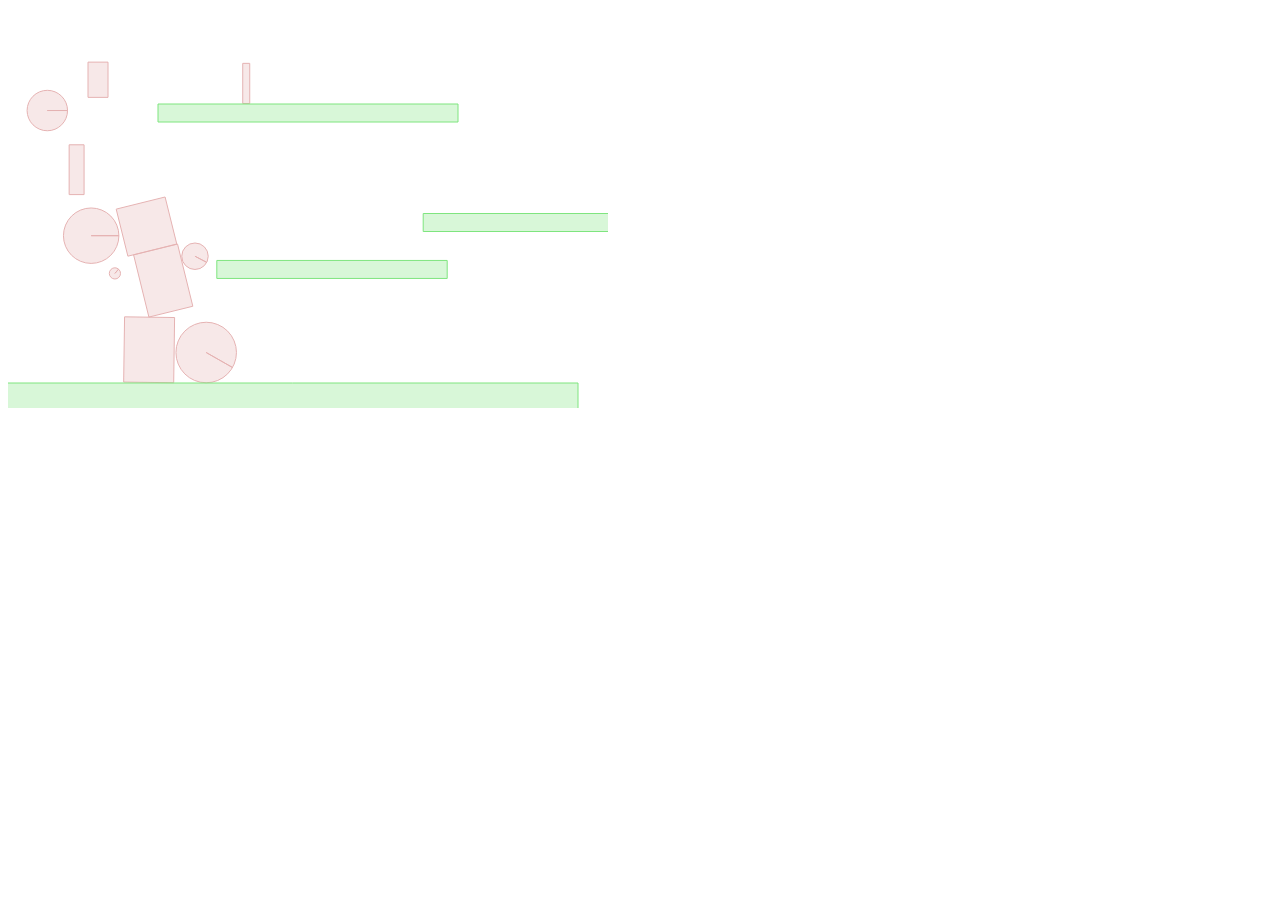
<file: 2dJPackPlat/index.html>
<!DOCTYPE html>
<html>
   <head>
      <title>2djetpackplatformer</title>
   <script type="text/javascript" src="js/Box2d.js"></script>
   </head>
   <body onload="init();">
      <canvas id="canvas" width="600" height="400"></canvas>
   <script type="text/javascript">
      var world;
      
      function init() {
         var   b2Vec2 = Box2D.Common.Math.b2Vec2
         	,	b2BodyDef = Box2D.Dynamics.b2BodyDef
         	,	b2Body = Box2D.Dynamics.b2Body
         	,	b2FixtureDef = Box2D.Dynamics.b2FixtureDef
         	,	b2Fixture = Box2D.Dynamics.b2Fixture
         	,	b2World = Box2D.Dynamics.b2World
         	,	b2MassData = Box2D.Collision.Shapes.b2MassData
         	,	b2PolygonShape = Box2D.Collision.Shapes.b2PolygonShape
         	,	b2CircleShape = Box2D.Collision.Shapes.b2CircleShape
         	,	b2DebugDraw = Box2D.Dynamics.b2DebugDraw
            ;
         
         world = new b2World(
               new b2Vec2(0, 10)    //gravity
            ,  false                 //allow sleep
         );
         
         var fixDef = new b2FixtureDef;
         fixDef.density = 1.0;
         fixDef.friction = 0.5;
         fixDef.restitution = 0.2;
         
         var bodyDef = new b2BodyDef;
         
         //create ground
         bodyDef.type = b2Body.b2_staticBody;
         bodyDef.position.x = 9;
         bodyDef.position.y = 13;
         fixDef.shape = new b2PolygonShape;
         fixDef.shape.SetAsBox(10, 0.5);
         world.CreateBody(bodyDef).CreateFixture(fixDef);
         
         bodyDef.position.x = 10;
         bodyDef.position.y = 3.5;
         fixDef.shape = new b2PolygonShape;
         fixDef.shape.SetAsBox(5, 0.3);
         world.CreateBody(bodyDef).CreateFixture(fixDef);
         
         bodyDef.position.x = 10.8;
         bodyDef.position.y = 8.715;
         fixDef.shape = new b2PolygonShape;
         fixDef.shape.SetAsBox(3.84, 0.3);
         world.CreateBody(bodyDef).CreateFixture(fixDef);
         
         bodyDef.position.x = 17.68;
         bodyDef.position.y = 7.15;
         fixDef.shape = new b2PolygonShape;
         fixDef.shape.SetAsBox(3.84, 0.3);
         world.CreateBody(bodyDef).CreateFixture(fixDef);
         
         
         var fixDef_Hero = new b2FixtureDef;
         fixDef_Hero.density = 1.0;
         fixDef_Hero.friction = 0.5;
         fixDef_Hero.restitution = .2;
    
    
         var bodyDef_Hero = new b2BodyDef;
         fixDef_Hero.shape = new b2PolygonShape;
         fixDef_Hero.shape.SetAsBox(2/6,3.5234/6);
         bodyDef_Hero.type = b2Body.b2_dynamicBody;
         bodyDef_Hero.position.x = 3;
         bodyDef_Hero.position.y = 0;  
    
    
    //body and fixture creation
         Hero = world.CreateBody(bodyDef_Hero);
         Hero.CreateFixture(fixDef_Hero);
         //create some objects
         bodyDef.type = b2Body.b2_dynamicBody;
         for(var i = 0; i < 10; ++i) {
            if(Math.random() > 0.5) {
               fixDef.shape = new b2PolygonShape;
               fixDef.shape.SetAsBox(
                     Math.random() + 0.1 //half width
                  ,  Math.random() + 0.1 //half height
               );
            } else {
               fixDef.shape = new b2CircleShape(
                  Math.random() + 0.1 //radius
               );
            }
            bodyDef.position.x = Math.random() * 10;
            bodyDef.position.y = Math.random() * 10;
            world.CreateBody(bodyDef).CreateFixture(fixDef);
         }
         
         //setup debug draw
         var debugDraw = new b2DebugDraw();
			debugDraw.SetSprite(document.getElementById("canvas").getContext("2d"));
			debugDraw.SetDrawScale(30.0);
			debugDraw.SetFillAlpha(0.3);
			debugDraw.SetLineThickness(1.0);
			debugDraw.SetFlags(b2DebugDraw.e_shapeBit | b2DebugDraw.e_jointBit);
			world.SetDebugDraw(debugDraw);
         
         window.setInterval(update, 1000 / 60);
         lim={x: 2, y: 3};
        li= {x: 0, y: 0};
        Hero.SetFixedRotation(1)
        th= {
            i: false,
            d: false,
            a: false,
            b: false
        }
        document.addEventListener("keydown", function(z){ 
        	if(z.keyCode == 37)th.i=true; 
        	if(z.keyCode == 39)th.d=true; 
        	if(z.keyCode == 38)th.a=true; 
        	if(z.keyCode == 40)th.b=true; 
        }); 
        document.addEventListener("keyup", function(z){ 
        	if(z.keyCode == 37)th.i=false; 
        	if(z.keyCode == 39)th.d=false; 
        	if(z.keyCode == 38)th.a=false; 
        	if(z.keyCode == 40)th.b=false; 
        }); 
         window.addEventListener("keydown", onKeyDown, false);
         function onKeyDown(e) {

            
            li= {x: 0, y: 0};
            if(th.b){
                li.y= 7.55
            }
            if(th.a){
                li.y= -7.55
            }
            if(th.i){
                li.x= -4.7
            }
            if(th.d){
                li.x= 4.7
            }
            Hero.SetLinearVelocity(new b2Vec2(li.x,li.y));
            if(Hero.m_contactList!= null){
            }
            if(![37, 39].indexOf(e.keyCode)+1){
                
            }
            if(![40, 38].indexOf(e.keyCode)+1){
                 
            }
            
         }
      };
      
      function update() {
         world.Step(
               1 / 60   //frame-rate
            ,  10       //velocity iterations
            ,  10       //position iterations
         );
         world.DrawDebugData();
         world.ClearForces();
      };{
        world.Step(1 / 60, 10, 10);
        world.DrawDebugData();
        world.ClearForces();
        
     }
   
   </script>
   
   
   </body>
</html>
</file>
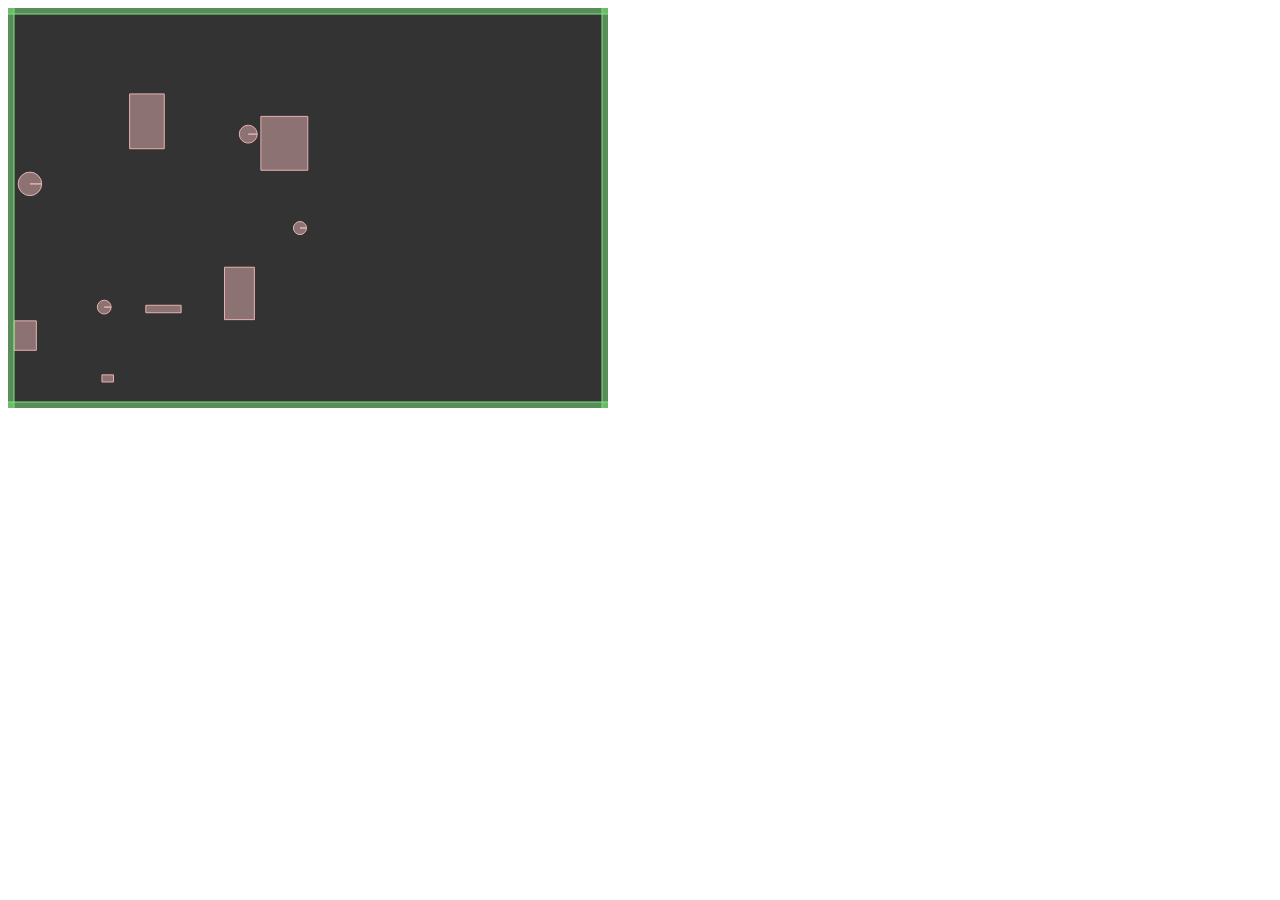
<file: 2dJPackPlat/test.html>
<!DOCTYPE html>
<html>
   <head>
      <title>Box2dWeb Demo</title>
   </head>
   <body onload="init();">
      <canvas id="canvas" width="600" height="400" style="background-color:#333333;" ></canvas>
   </body>
   <script type="text/javascript" src="js/Box2d.js"></script>
   <script type="text/javascript">
      
      function init() {
         var   b2Vec2 = Box2D.Common.Math.b2Vec2
            ,  b2AABB = Box2D.Collision.b2AABB
         	,	b2BodyDef = Box2D.Dynamics.b2BodyDef
         	,	b2Body = Box2D.Dynamics.b2Body
         	,	b2FixtureDef = Box2D.Dynamics.b2FixtureDef
         	,	b2Fixture = Box2D.Dynamics.b2Fixture
         	,	b2World = Box2D.Dynamics.b2World
         	,	b2MassData = Box2D.Collision.Shapes.b2MassData
         	,	b2PolygonShape = Box2D.Collision.Shapes.b2PolygonShape
         	,	b2CircleShape = Box2D.Collision.Shapes.b2CircleShape
         	,	b2DebugDraw = Box2D.Dynamics.b2DebugDraw
            ,  b2MouseJointDef =  Box2D.Dynamics.Joints.b2MouseJointDef
            ;
         
         var world = new b2World(
               new b2Vec2(0, 10)    //gravity
            ,  true                 //allow sleep
         );
         
         var fixDef = new b2FixtureDef;
         fixDef.density = 1.0;
         fixDef.friction = 0.5;
         fixDef.restitution = 0.2;
         
         var bodyDef = new b2BodyDef;
         
         //create ground
         bodyDef.type = b2Body.b2_staticBody;
         fixDef.shape = new b2PolygonShape;
         fixDef.shape.SetAsBox(20, 2);
         bodyDef.position.Set(10, 400 / 30 + 1.8);
         world.CreateBody(bodyDef).CreateFixture(fixDef);
         bodyDef.position.Set(10, -1.8);
         world.CreateBody(bodyDef).CreateFixture(fixDef);
         fixDef.shape.SetAsBox(2, 14);
         bodyDef.position.Set(-1.8, 13);
         world.CreateBody(bodyDef).CreateFixture(fixDef);
         bodyDef.position.Set(21.8, 13);
         world.CreateBody(bodyDef).CreateFixture(fixDef);
         
         
         //create some objects
         bodyDef.type = b2Body.b2_dynamicBody;
         for(var i = 0; i < 10; ++i) {
            if(Math.random() > 0.5) {
               fixDef.shape = new b2PolygonShape;
               fixDef.shape.SetAsBox(
                     Math.random() + 0.1 //half width
                  ,  Math.random() + 0.1 //half height
               );
            } else {
               fixDef.shape = new b2CircleShape(
                  Math.random() + 0.1 //radius
               );
            }
            bodyDef.position.x = Math.random() * 10;
            bodyDef.position.y = Math.random() * 10;
            world.CreateBody(bodyDef).CreateFixture(fixDef);
         }
         
         //setup debug draw
         var debugDraw = new b2DebugDraw();
			debugDraw.SetSprite(document.getElementById("canvas").getContext("2d"));
			debugDraw.SetDrawScale(30.0);
			debugDraw.SetFillAlpha(0.5);
			debugDraw.SetLineThickness(1.0);
			debugDraw.SetFlags(b2DebugDraw.e_shapeBit | b2DebugDraw.e_jointBit);
			world.SetDebugDraw(debugDraw);
         
         window.setInterval(update, 1000 / 60);
         
         //mouse
         
         var mouseX, mouseY, mousePVec, isMouseDown, selectedBody, mouseJoint;
         var canvasPosition = getElementPosition(document.getElementById("canvas"));
         
         function handleMouseDown(e) {
            isMouseDown = true;
            handleMouseMove(e);
            document.addEventListener("mousemove", handleMouseMove, true);
            document.addEventListener("touchmove", handleMouseMove, true);
         }
         
         document.addEventListener("mousedown", handleMouseDown, true);
         document.addEventListener("touchstart", handleMouseDown, true);
         
         function handleMouseUp() {
            document.removeEventListener("mousemove", handleMouseMove, true);
            document.removeEventListener("touchmove", handleMouseMove, true);
            isMouseDown = false;
            mouseX = undefined;
            mouseY = undefined;
         }
         
         document.addEventListener("mouseup", handleMouseUp, true);
         document.addEventListener("touchend", handleMouseUp, true);
         
         function handleMouseMove(e) {
            var clientX, clientY;
            if(e.clientX)
            {
               clientX = e.clientX;
               clientY = e.clientY;
            }
            else if(e.changedTouches && e.changedTouches.length > 0)
            {
               var touch = e.changedTouches[e.changedTouches.length - 1];
               clientX = touch.clientX;
               clientY = touch.clientY;
            }
            else
            {
               return;
            }
            mouseX = (clientX - canvasPosition.x) / 30;
            mouseY = (clientY - canvasPosition.y) / 30;
            e.preventDefault();
         };
         
         function getBodyAtMouse() {
            mousePVec = new b2Vec2(mouseX, mouseY);
            var aabb = new b2AABB();
            aabb.lowerBound.Set(mouseX - 0.001, mouseY - 0.001);
            aabb.upperBound.Set(mouseX + 0.001, mouseY + 0.001);
            
            // Query the world for overlapping shapes.

            selectedBody = null;
            world.QueryAABB(getBodyCB, aabb);
            return selectedBody;
         }

         function getBodyCB(fixture) {
            if(fixture.GetBody().GetType() != b2Body.b2_staticBody) {
               if(fixture.GetShape().TestPoint(fixture.GetBody().GetTransform(), mousePVec)) {
                  selectedBody = fixture.GetBody();
                  return false;
               }
            }
            return true;
         }
         
         //update
         
         function update() {
         
            if(isMouseDown && (!mouseJoint)) {
               var body = getBodyAtMouse();
               if(body) {
                  var md = new b2MouseJointDef();
                  md.bodyA = world.GetGroundBody();
                  md.bodyB = body;
                  md.target.Set(mouseX, mouseY);
                  md.collideConnected = true;
                  md.maxForce = 300.0 * body.GetMass();
                  mouseJoint = world.CreateJoint(md);
                  body.SetAwake(true);
               }
            }
            
            if(mouseJoint) {
               if(isMouseDown) {
                  mouseJoint.SetTarget(new b2Vec2(mouseX, mouseY));
               } else {
                  world.DestroyJoint(mouseJoint);
                  mouseJoint = null;
               }
            }
         
            world.Step(1 / 60, 10, 10);
            world.DrawDebugData();
            world.ClearForces();
         };
         
         //helpers
         
         //http://js-tut.aardon.de/js-tut/tutorial/position.html
         function getElementPosition(element) {
            var elem=element, tagname="", x=0, y=0;
           
            while((typeof(elem) == "object") && (typeof(elem.tagName) != "undefined")) {
               y += elem.offsetTop;
               x += elem.offsetLeft;
               tagname = elem.tagName.toUpperCase();

               if(tagname == "BODY")
                  elem=0;

               if(typeof(elem) == "object") {
                  if(typeof(elem.offsetParent) == "object")
                     elem = elem.offsetParent;
               }
            }

            return {x: x, y: y};
         }


      };
   
   </script>
   
   
</html>
</file>
